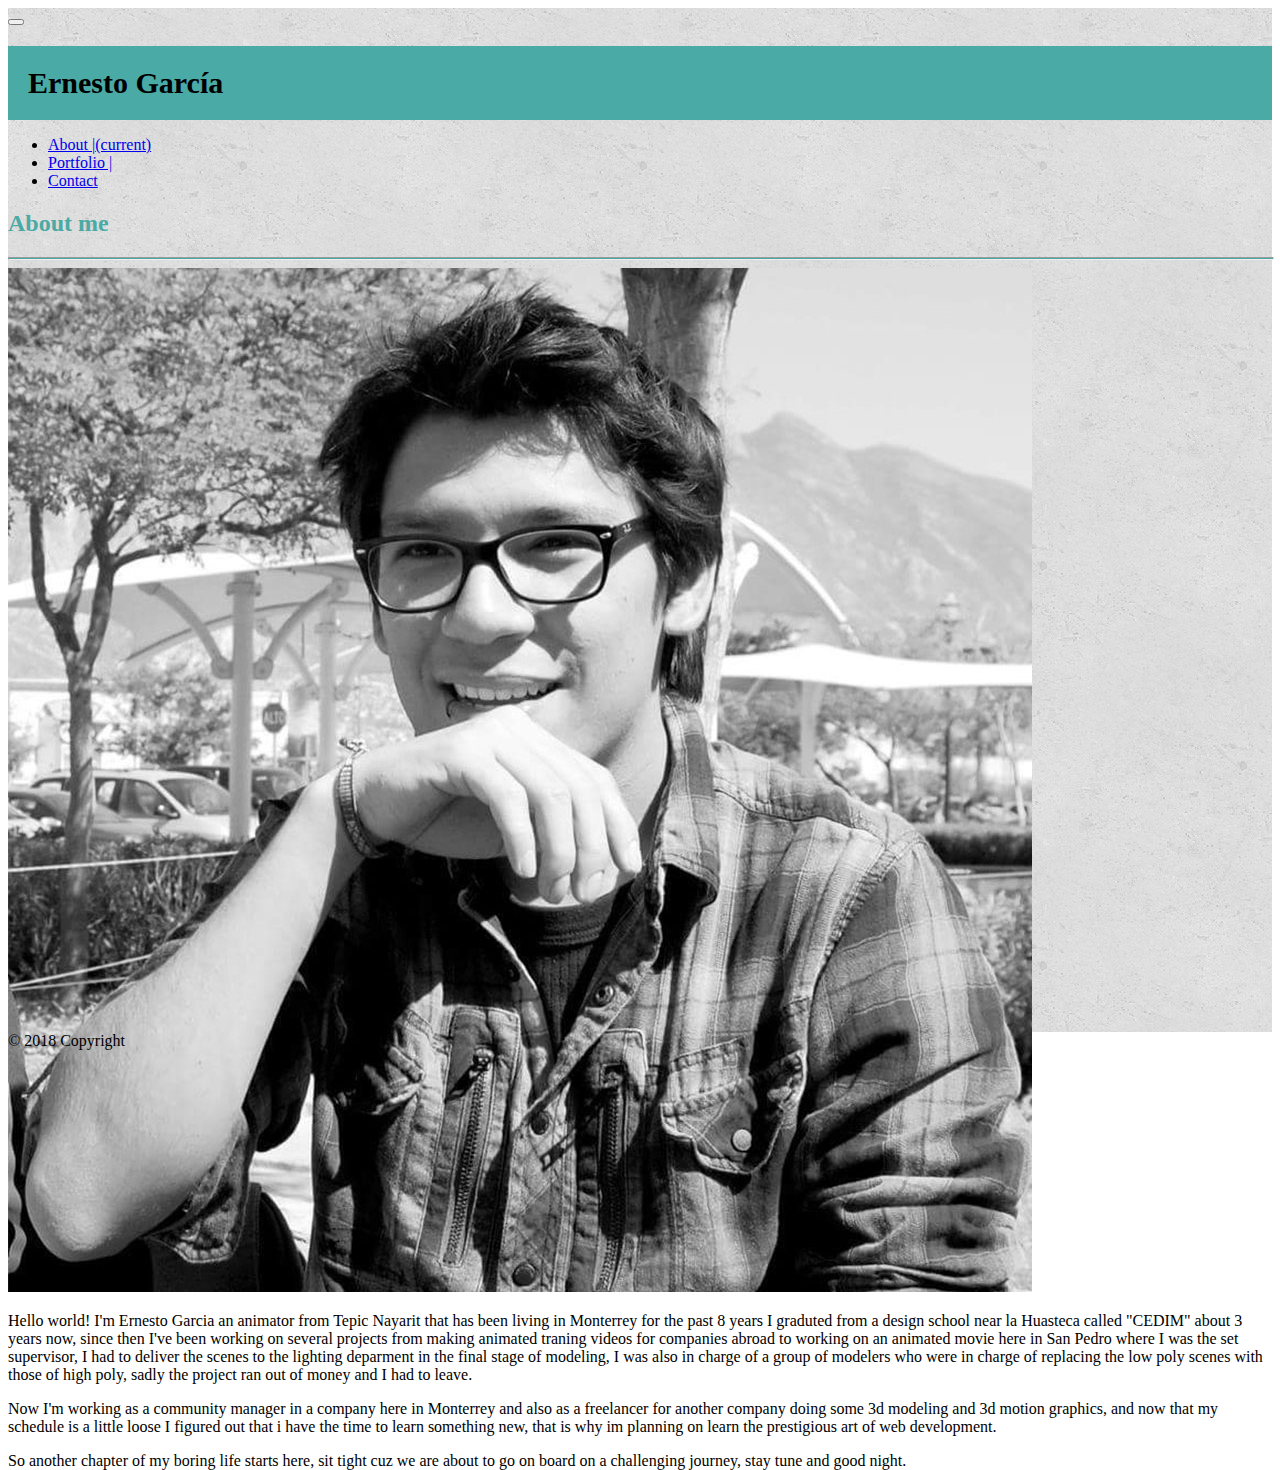
<file: index.html>
<!DOCTYPE html>
<html lang="en-us">

<head>
  <meta charset="UTF-8">
  <link rel="stylesheet" href="https://stackpath.bootstrapcdn.com/bootstrap/4.1.3/css/bootstrap.min.css" integrity="sha384-MCw98/SFnGE8fJT3GXwEOngsV7Zt27NXFoaoApmYm81iuXoPkFOJwJ8ERdknLPMO"
    crossorigin="anonymous">
    <link rel="stylesheet" type="text/css" href="assets/css/style.css">
  <title>About</title>
</head>

<body>
  <div class="bg">

        <nav class="navbar navbar-expand-lg navbar-dark bg-dark  mb-5" style="padding: 0">

    <div class="container">
          <button class="navbar-toggler" type="button" data-toggle="collapse" data-target="#navbarTogglerDemo01"
          aria-controls="navbarTogglerDemo01" aria-expanded="false" aria-label="Toggle navigation">
          <span class="navbar-toggler-icon"></span>
          </button>


          <div class="collapse navbar-collapse" id="navbarTogglerDemo01">
            <h1 class="navbar-brand mr-auto" style="background-color: #4aaaa5; margin-bottom: 0;padding: 20px;font-size: 30px;">Ernesto García</h1>
            <ul class="navbar-nav mt-2 mt-lg-0">
            <li class="nav-item active">
              <a class="nav-link" href="index.html">About |<span class="sr-only">(current)</span></a>
            </li>
            <li class="nav-item">
              <a class="nav-link" href="portfolio.html">Portfolio |</a>
            </li>
            <li class="nav-item">
              <a class="nav-link" href="contact.html">Contact</a>
            </li>
            </ul>
          </div>

    </div>
    </nav>

    <div class="container p-5 bg-light">

      <div class="row">
        <div class="col-sm-12" style="color:#4aaaa5;">
          <h2>About me</h2>
        </div>
      </div>
      <hr style="width: 100%; color: #4aaaa5; height: 1px; background-color:#4aaaa5;" />

      <div class="row">
        <div class="col-md-3">
          <img src="assets/images/yo.jpg" alt="its-a me" class="img-thumbnail">
        </div>
        <div class="col-md-9">
          <p>Hello world! I'm Ernesto Garcia an animator from Tepic Nayarit that has been living in Monterrey for
            the past 8 years I graduted from a design school near la Huasteca called "CEDIM" about 3 years now, since
            then I've been working on several projects from making animated traning videos for companies abroad to
            working on an animated movie here in San Pedro where I was the set supervisor, I had to deliver the
            scenes to the lighting deparment in the final stage of modeling, I was also in charge of a group of
            modelers who were in charge of replacing the low poly scenes with those of high poly, sadly the project
            ran out of money and I had to leave.</p>

          <p>Now I'm working as a community manager in a company here in Monterrey and also as a freelancer for
            another company doing some 3d modeling and 3d motion graphics, and now that my schedule is a little
            loose I figured out that i have the time to learn something new, that is why im planning on learn the
            prestigious art of web development.</p>

          <p>So another chapter of my boring life starts here, sit tight cuz we are about to go on board on a
            challenging journey, stay tune and good night.</p>
          </div>
        </div>
      </div>
    </div>
   
    <footer class="page-footer font-small blue text-center fixed-bottom bg-secondary">
     <div class="footer-copyright text-center py-4">© 2018 Copyright</div>
    </footer>

  </div>

</div>  
</body>
</html>
</file>
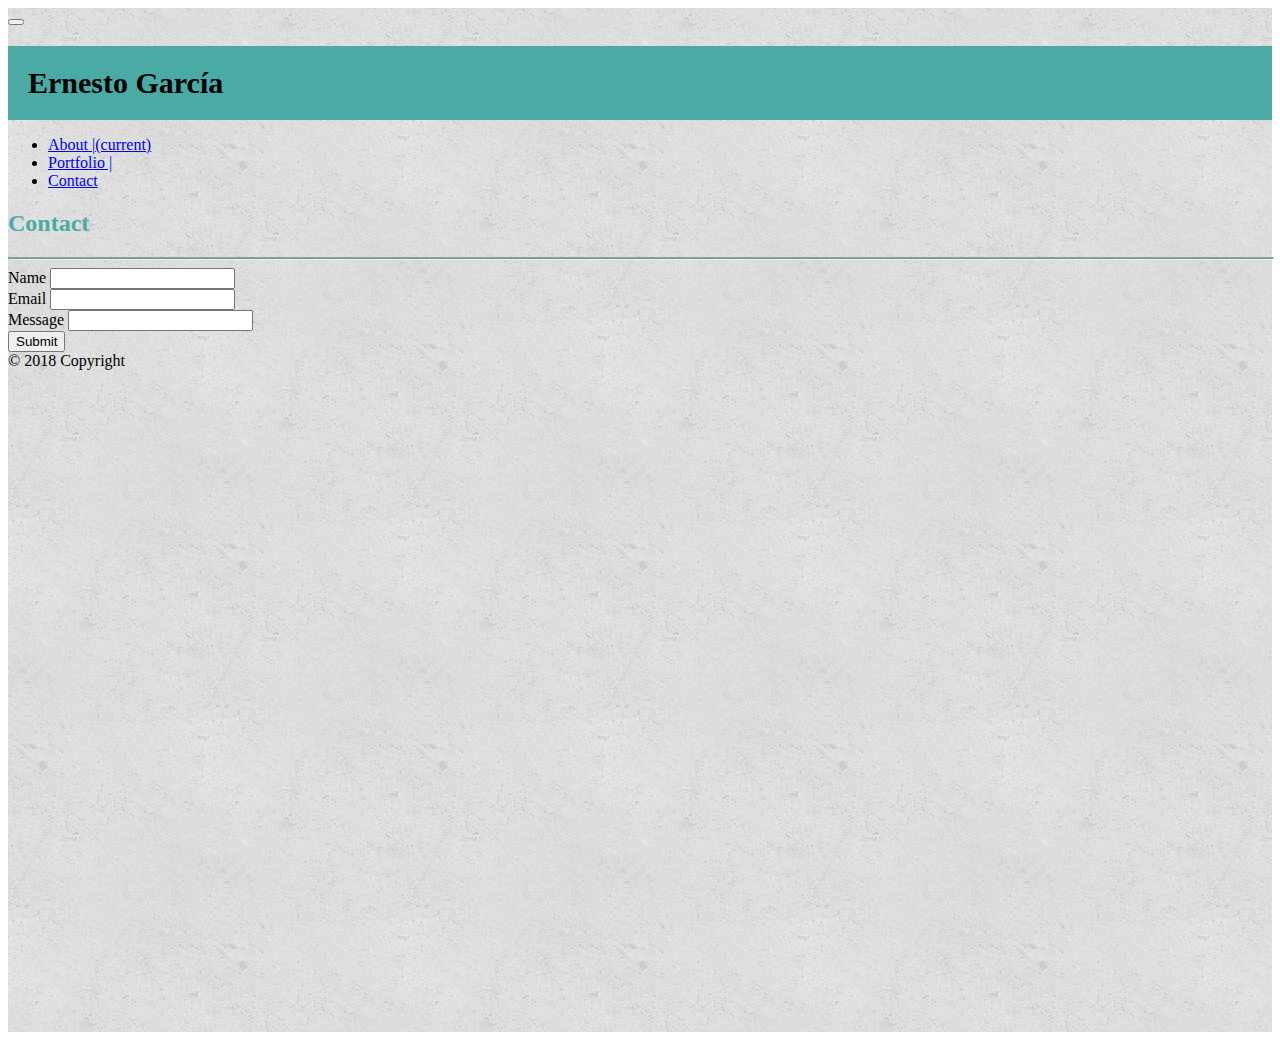
<file: contact.html>
<!DOCTYPE html>
<html lang="en-us">

<head>
  <meta charset="UTF-8">
  <link rel="stylesheet" href="https://stackpath.bootstrapcdn.com/bootstrap/4.1.3/css/bootstrap.min.css" integrity="sha384-MCw98/SFnGE8fJT3GXwEOngsV7Zt27NXFoaoApmYm81iuXoPkFOJwJ8ERdknLPMO"
    crossorigin="anonymous">
  <link rel="stylesheet" type="text/css" href="assets/css/style.css">
  <title>About</title>
</head>

<body>
  <div class="bg">

    <nav class="navbar navbar-expand-lg navbar-dark bg-dark  mb-5" style="padding: 0">

      <div class="container">
        <button class="navbar-toggler" type="button" data-toggle="collapse" data-target="#navbarTogglerDemo01"
          aria-controls="navbarTogglerDemo01" aria-expanded="false" aria-label="Toggle navigation">
          <span class="navbar-toggler-icon"></span>
        </button>


        <div class="collapse navbar-collapse" id="navbarTogglerDemo01">
          <h1 class="navbar-brand mr-auto" style="background-color: #4aaaa5; margin-bottom: 0;padding: 20px;font-size: 30px;">Ernesto
            García</h1>
          <ul class="navbar-nav mt-2 mt-lg-0">
            <li class="nav-item active">
              <a class="nav-link" href="index.html">About |<span class="sr-only">(current)</span></a>
            </li>
            <li class="nav-item">
              <a class="nav-link" href="portfolio.html">Portfolio |</a>
            </li>
            <li class="nav-item">
              <a class="nav-link" href="contact.html">Contact</a>
            </li>
          </ul>
        </div>

      </div>
    </nav>

    <div class="container p-5 bg-light">

      <div class="row">
        <div class="col-sm-12" style="color:#4aaaa5;">
          <h2>Contact</h2>
        </div>
      </div>
      <hr style="width: 100%; color: #4aaaa5; height: 1px; background-color:#4aaaa5;" />

      <div class="row">
        <div class="col-md-12">
          <form>
            <div class="form-row">
              <div class="form-group col-md-12">
                <label for="inputEmail4">Name</label>
                <input type="email" class="form-control" id="inputEmail4">
              </div>

              <div class="col-md-12">
                <div class="form-group">
                  <label for="inputAddress">Email</label>
                  <input type="text" class="form-control" id="inputAddress">
                </div>
              </div>

              <div class="col-md-12">
                <div class="form-row">
                  <div class="form-group col-md-12">
                    <label for="inputCity">Message</label>
                    <input type="text" class="form-control" id="inputCity">
                  </div>
                </div>

                <div class="col-md-12">
                  <button type="submit" class="btn btn-primary">Submit</button>
                </div>
          </form>
        </div>
      </div>
    </div>  
        <footer class="page-footer font-small blue text-center fixed-bottom bg-secondary">
          <div class="footer-copyright text-center py-4">© 2018 Copyright</div>
        </footer>

</body>
</html>
</file>
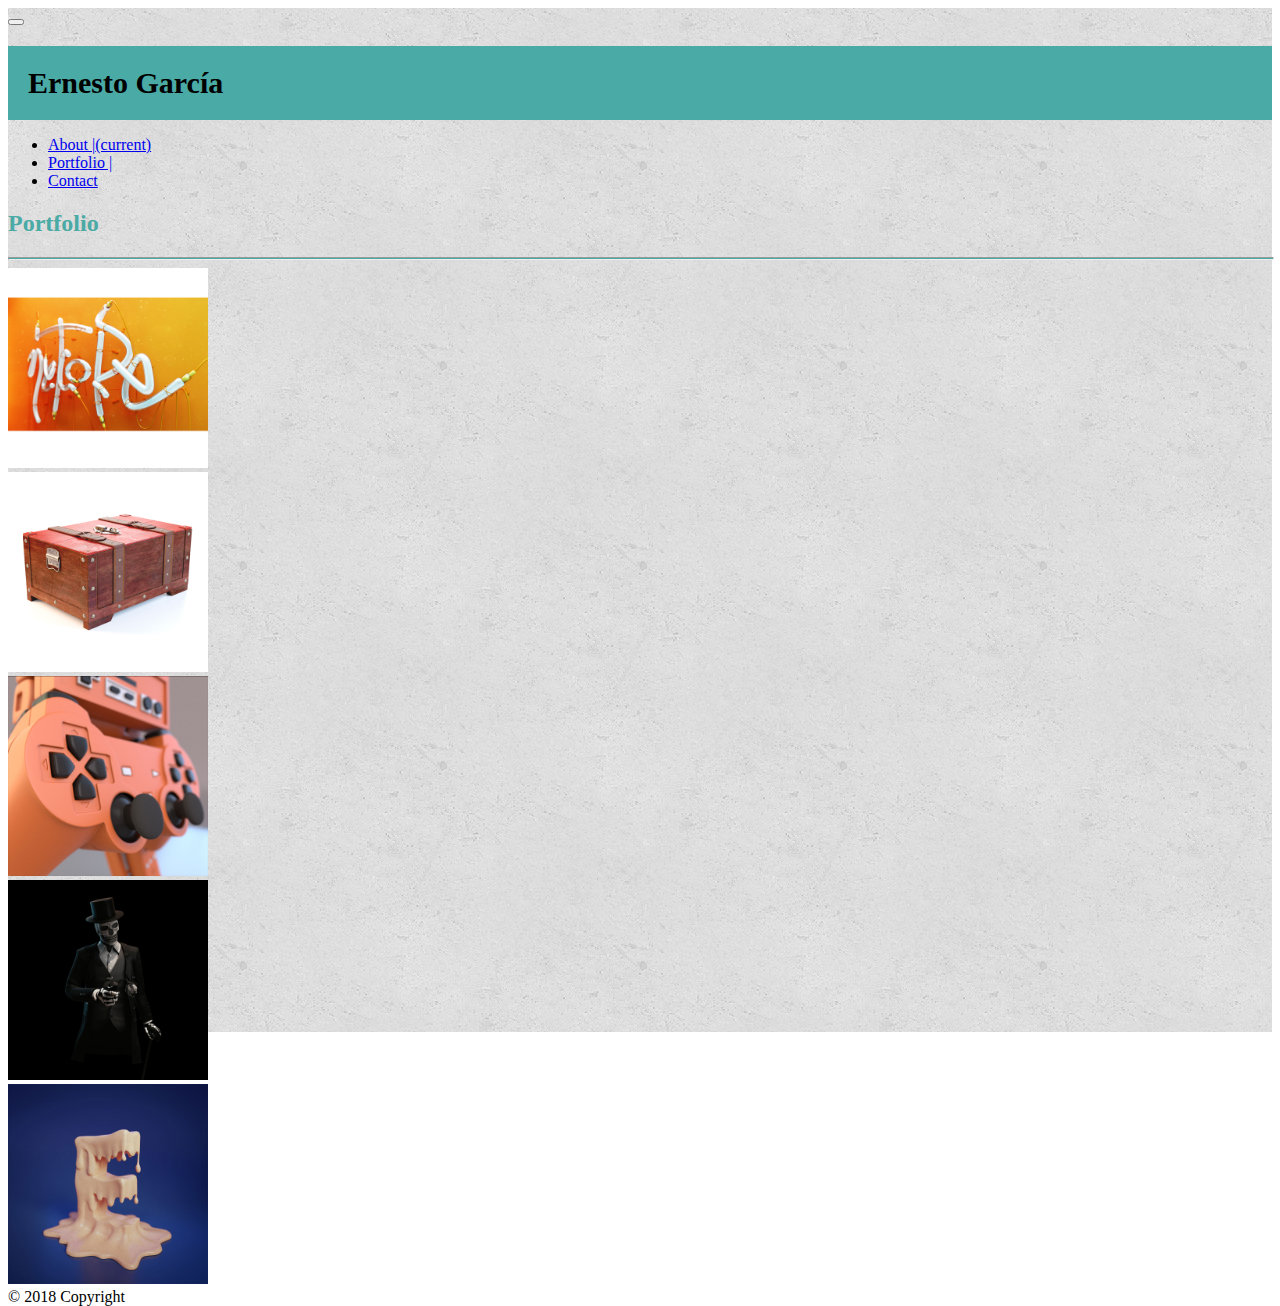
<file: portfolio.html>
<!DOCTYPE html>
<html lang="en-us">

<head>
    <meta charset="UTF-8">
    <link rel="stylesheet" href="https://stackpath.bootstrapcdn.com/bootstrap/4.1.3/css/bootstrap.min.css" integrity="sha384-MCw98/SFnGE8fJT3GXwEOngsV7Zt27NXFoaoApmYm81iuXoPkFOJwJ8ERdknLPMO"
        crossorigin="anonymous">
    <link rel="stylesheet" type="text/css" href="assets/css/style.css">
    <title>About</title>
</head>

<body>
    <div class="bg">

        <nav class="navbar navbar-expand-lg navbar-dark bg-dark  mb-5" style="padding: 0">

            <div class="container">
                <button class="navbar-toggler" type="button" data-toggle="collapse" data-target="#navbarTogglerDemo01"
                    aria-controls="navbarTogglerDemo01" aria-expanded="false" aria-label="Toggle navigation">
                    <span class="navbar-toggler-icon"></span>
                </button>


                <div class="collapse navbar-collapse" id="navbarTogglerDemo01">
                    <h1 class="navbar-brand mr-auto" style="background-color: #4aaaa5; margin-bottom: 0;padding: 20px;font-size: 30px;">Ernesto García</h1>
                    <ul class="navbar-nav mt-2 mt-lg-0">
                        <li class="nav-item active">
                            <a class="nav-link" href="index.html">About |<span class="sr-only">(current)</span></a>
                        </li>
                        <li class="nav-item">
                            <a class="nav-link" href="portfolio.html">Portfolio |</a>
                        </li>
                        <li class="nav-item">
                            <a class="nav-link" href="contact.html">Contact</a>
                        </li>
                    </ul>
                </div>

            </div>
        </nav>

        <div class="container p-5 mb-5 bg-light">

            <div class="row">
                <div class="col-sm-12" style="color:#4aaaa5;">
                    <h2>Portfolio</h2>
                </div>
            </div>
            <hr style="width: 100%; color: #4aaaa5; height: 1px; background-color:#4aaaa5;" />

            <div class="row p-3">
                <div class="col-md-3">
                    <div class="thumbnail">
                        <a target="_blank" href="assets/images/01.jpg">
                            <img src="assets/images/01.jpg" alt="Light Bulb C4D" width="200">
                        </a>
                    </div>
                </div>
                <div class="col-md-3">
                    <div class="thumbnail">
                        <a target="_blank" href="assets/images/02.jpg">
                            <img src="assets/images/02.jpg" alt="Light Bulb C4D" width="200">
                        </a>
                    </div>
                </div>
            </div>

            <div class="row p-3">
                <div class="col-md-3">
                    <div class="thumbnail">
                        <a target="_blank" href="assets/images/03.jpg">
                            <img src="assets/images/03.jpg" alt="Light Bulb C4D" width="200">
                        </a>
                    </div>
                </div>
                <div class="col-md-3">
                    <div class="thumbnail">
                        <a target="_blank" href="assets/images/04.jpg">
                            <img src="assets/images/04.jpg" alt="Light Bulb C4D" width="200">
                        </a>
                    </div>
                </div>
            </div>
            <div class="row p-3">
                <div class="col-md-3">
                    <div class="thumbnail">
                        <a target="_blank" href="assets/images/05.jpg">
                            <img src="assets/images/05.jpg" alt="Light Bulb C4D" width="200">
                        </a>
                    </div>
                </div>
            </div>
        </div>
            <footer class="page-footer font-small blue text-center fixed-bottom bg-secondary">
                <div class="footer-copyright text-center py-4">© 2018 Copyright</div>
            </footer>
        
</body>
</html>
</file>
<file: assets/css/style.css>
body {
    height: 1024px;
  }
  .bg {
    background-image: url("../images/vintage-concrete.jpg");
    height: 100%;
    background-position: left top;
    background-repeat: repeat;
  
  }
</file>
